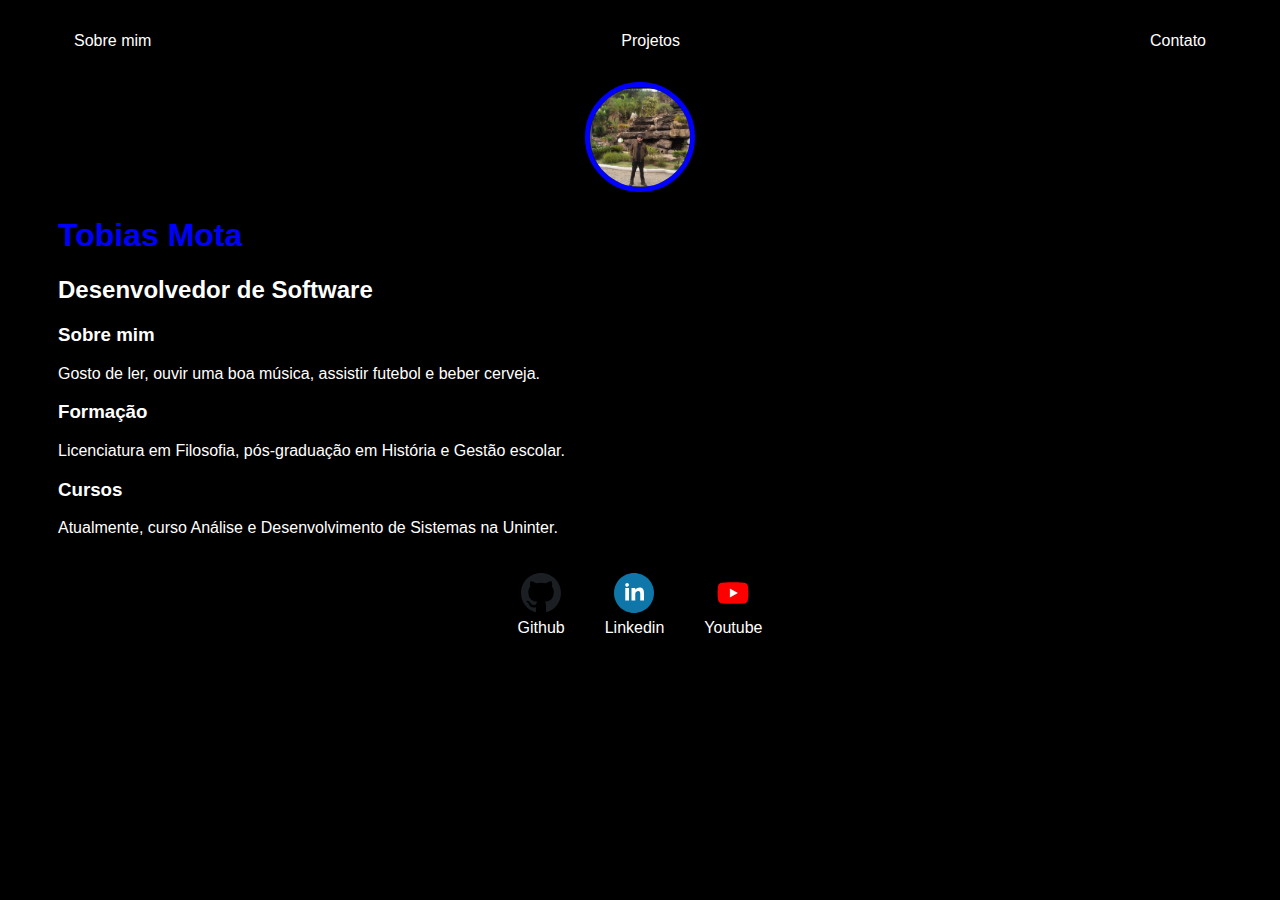
<file: index.html>
<!DOCTYPE html>
<html lang="en">
<head>
    <meta charset="UTF-8">
    <meta http-equiv="X-UA-Compatible" content="IE=edge">
    <meta name="viewport" content="width=device-width, initial-scale=1.0">
    <title>Tobias Mota</title> <!--Nome que aparece na barra da página-->
    <style> /*Formatação do site usando CSS */
        body {
    color: white;
    background-color: black;
    font-family: Arial, Helvetica, sans-serif;
}

ul {
    display: flex;
    justify-content: space-between;
    list-style-type: none;
    align-items: center;
    padding: 16px;
}

a {
    color: white;
    text-decoration: none;
}

header img {
    width: 100px;
    height: 100px;
    border-radius: 80px;
    border: 5px solid blue;
}

.center {
    text-align: center;
}

h1 {
    color: blue;
    
}

footer img {
    width: 40px;
    height: 40px;

}

footer {
    display: flex;
    justify-content: center;
}

footer a {
    margin: 20px;
    text-align: center;
}

footer p {
    margin-top: 2px;
}

.container {
    padding: 0px 50px;
}nav a:hover {
    color: blue;
}

    </style>
    
    <link rel="stylesheet" href="index.css">
</head>
<body>
    <div class="container">
        <nav>
            <ul>
                <li>
                    <a href="index.html">Sobre mim</a>
                </li>
                <li>
                    <a href="project.html">Projetos</a>
                </li>
               
                <li>
                    <a href="contact.html">Contato</a>
                </li>

            </ul>
        
        </nav>
        <header>
            <div class="center">
                <img src="./img/eu.jpg"></img>
            </div>
            <h1>Tobias Mota</h1>
            <h2>Desenvolvedor de Software</h2>
        </header>
        <main>
            <section>
                <h3>Sobre mim</h3>
                <p>
                    Gosto de ler, ouvir uma boa música, assistir futebol e beber cerveja.
                </p>
            </section>
            <section>
                <h3>Formação</h3>
                <p>
                    Licenciatura em Filosofia, pós-graduação em História e Gestão escolar.
                </p>
            </section>
            <section>
                <h3>Cursos</h3>
                <p>
                    Atualmente, curso Análise e Desenvolvimento de Sistemas na Uninter.
                </p>
            </section>
        </main>
    
        <footer>
            <a href="https://github.com/tobiasmota" target="blank" rel="noopener noreferrer">
                <img src="./img/github.svg"></img>
                <p>Github</p>
            </a>
            <a href="https://www.linkedin.com/in/tobias-mota-lopes-3a8158254/" target="blank" rel="noopener noreferrer">
                <img src="./img/linkedin.svg"></img>
                <p>Linkedin</p>
            </a>
            <a href="https://www.youtube.com/channel/UCORxnW5kVfuF3XU4-CxE8Bw" target="blank" rel="noopener noreferrer">
                <img src="./img/youtube.svg"></img>
                <p>Youtube</p>
            </a>
        </footer>
    
    </div>
   
</body>

</html>
</file>
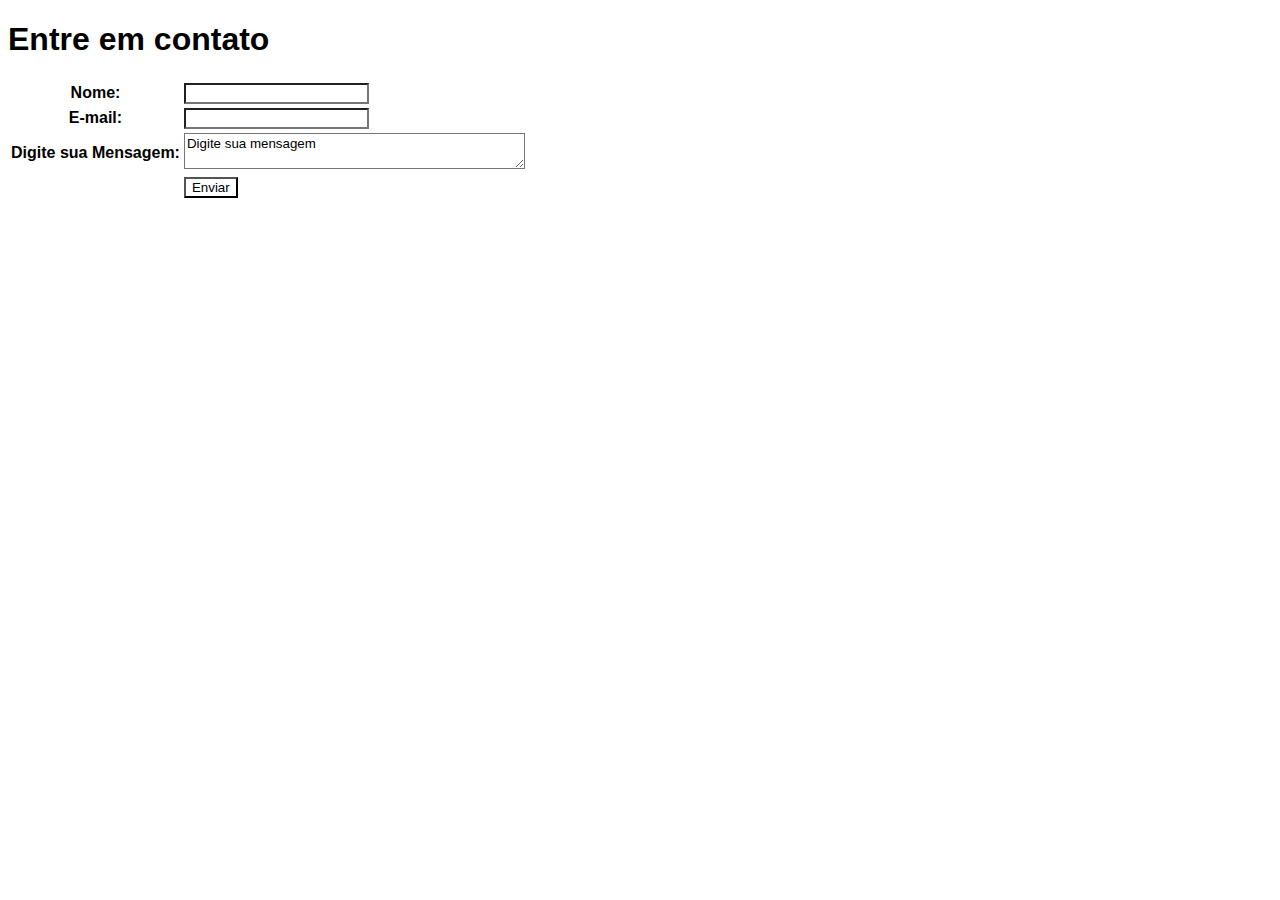
<file: contact.html>
<!DOCTYPE html>
<html lang="en">
<head>
    <meta charset="UTF-8">
    <meta name="viewport" content="width=device-width, initial-scale=1.0">
    <title>Meu contato</title>
    <style>
    *{
        color: black; 
    background-color: white;
    font-family: Arial, Helvetica, sans-serif;
    }
    
   

    
    </style>
</head>
<body>
    <h1>Entre em contato</h1>
    <form action="" method="">
        <table>
            <tr>
                <th><label for="nome">Nome:</label></th>
                <td><input type="text" name="nome" id="nome"></td>
            </tr>
            <tr>
                <th><label for="email">E-mail:</label></th>
                <td><input type="email" name="email" id="email"></td>
            </tr>
            <tr>
                <th><label for="msg">Digite sua Mensagem:</label> 
                </th>
                <td><textarea name="msg" rows"5" cols="40">Digite sua mensagem</textarea></td>
            </tr>
            <tr>
                <td></td>
                <td> <button>Enviar</button></td>
            </tr>
        </table>
    </form>
    
</body>
</html>
</file>
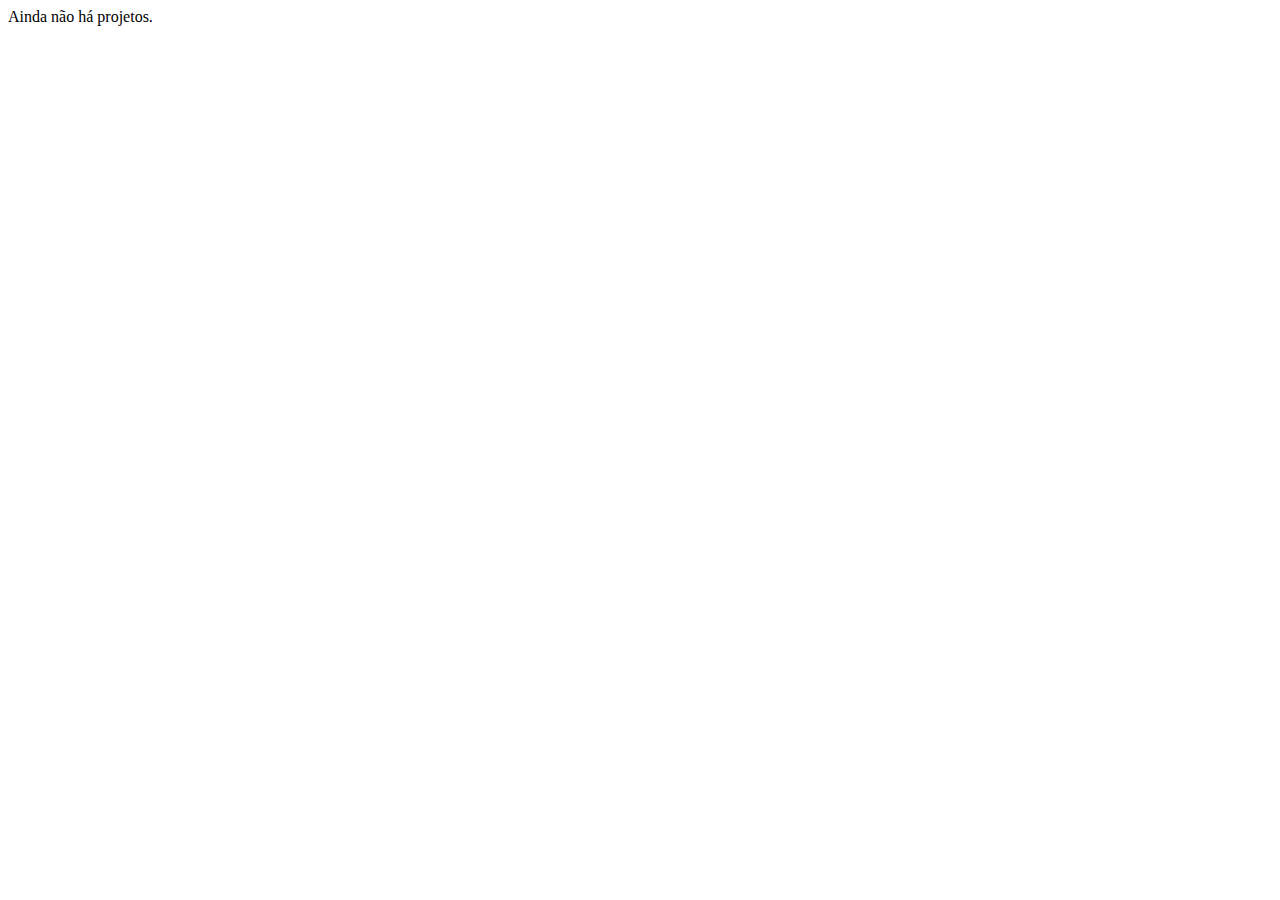
<file: project.html>
<!DOCTYPE html>
<html lang="en">
<head>
    <meta charset="UTF-8">
    <meta name="viewport" content="width=device-width, initial-scale=1.0">
    <title>Document</title>
</head>
<body>

    Ainda não há projetos.
    
</body>
</html>
</file>
<file: index.css>
body {
    color: white;
    background-color: black;
    font-family: Arial, Helvetica, sans-serif;
}

ul {
    display: flex;
    justify-content: space-between;
    list-style-type: none;
    align-items: center;
    padding: 16px;
}

a {
    color: white;
    text-decoration: none;
}

header img {
    width: 100px;
    height: 100px;
    border-radius: 80px;
    border: 5px solid blue;
}

.center {
    text-align: center;
}

h1 {
    color: blue;
    
}

footer img {
    width: 40px;
    height: 40px;

}

footer {
    display: flex;
    justify-content: center;
}

footer a {
    margin: 20px;
    text-align: center;
}

footer p {
    margin-top: 2px;
}

.container {
    padding: 0px 50px;
}nav a:hover {
    color: blue;
}
</file>
